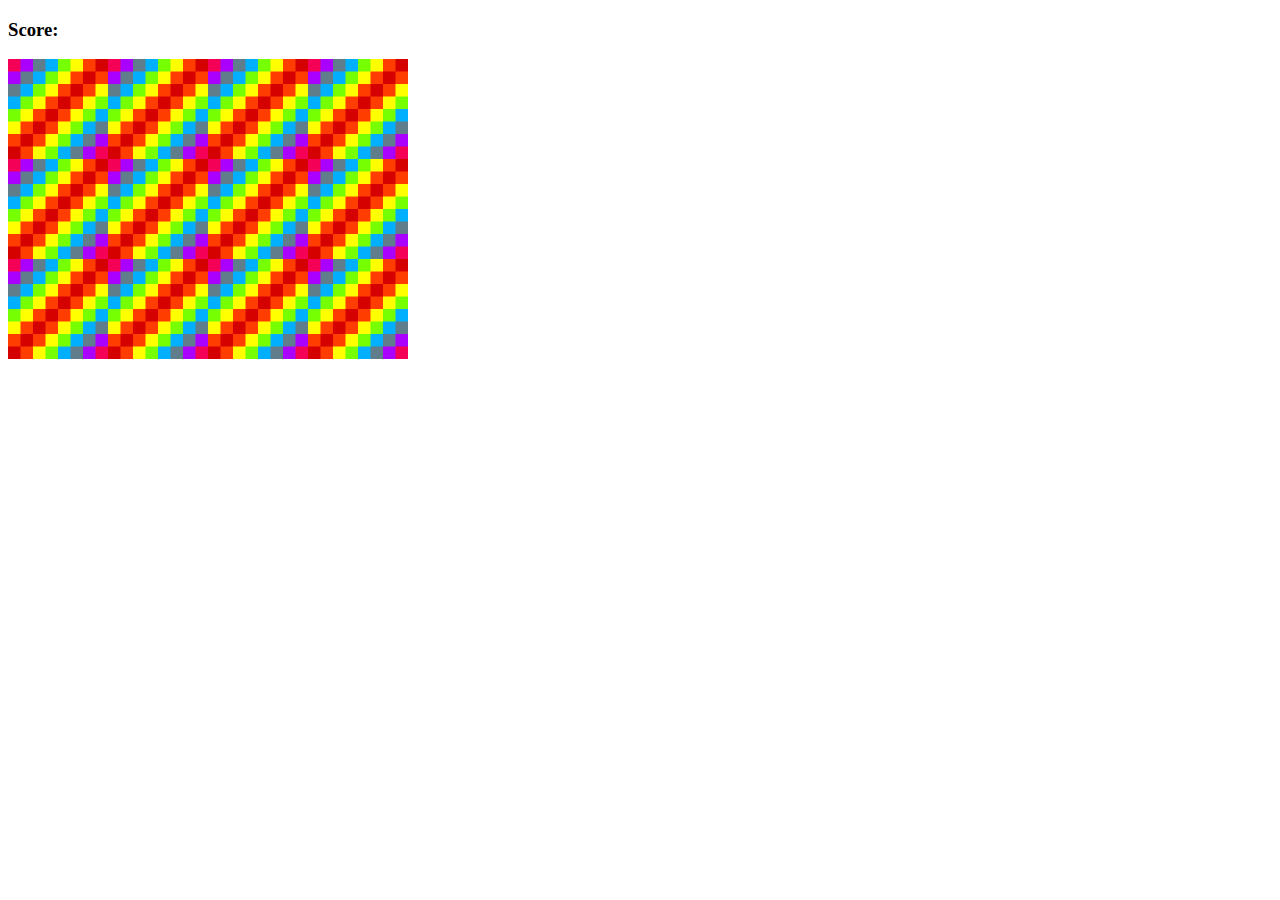
<file: Memory-game/index.html>
<!DOCTYPE html>
<html lang="en" dir="ltr">
<head>
  <meta charset="UTF-8">
  <title>Memory Game</title>
  <link rel="stylesheet" href="style.css"></link>
  <script src="app.js" charset="utf-8"></script>
</head>
<body>

  <h3>Score:<span id="result"></span></h3>

  <div class="grid">
  </div>

</body>
</html>
</file>
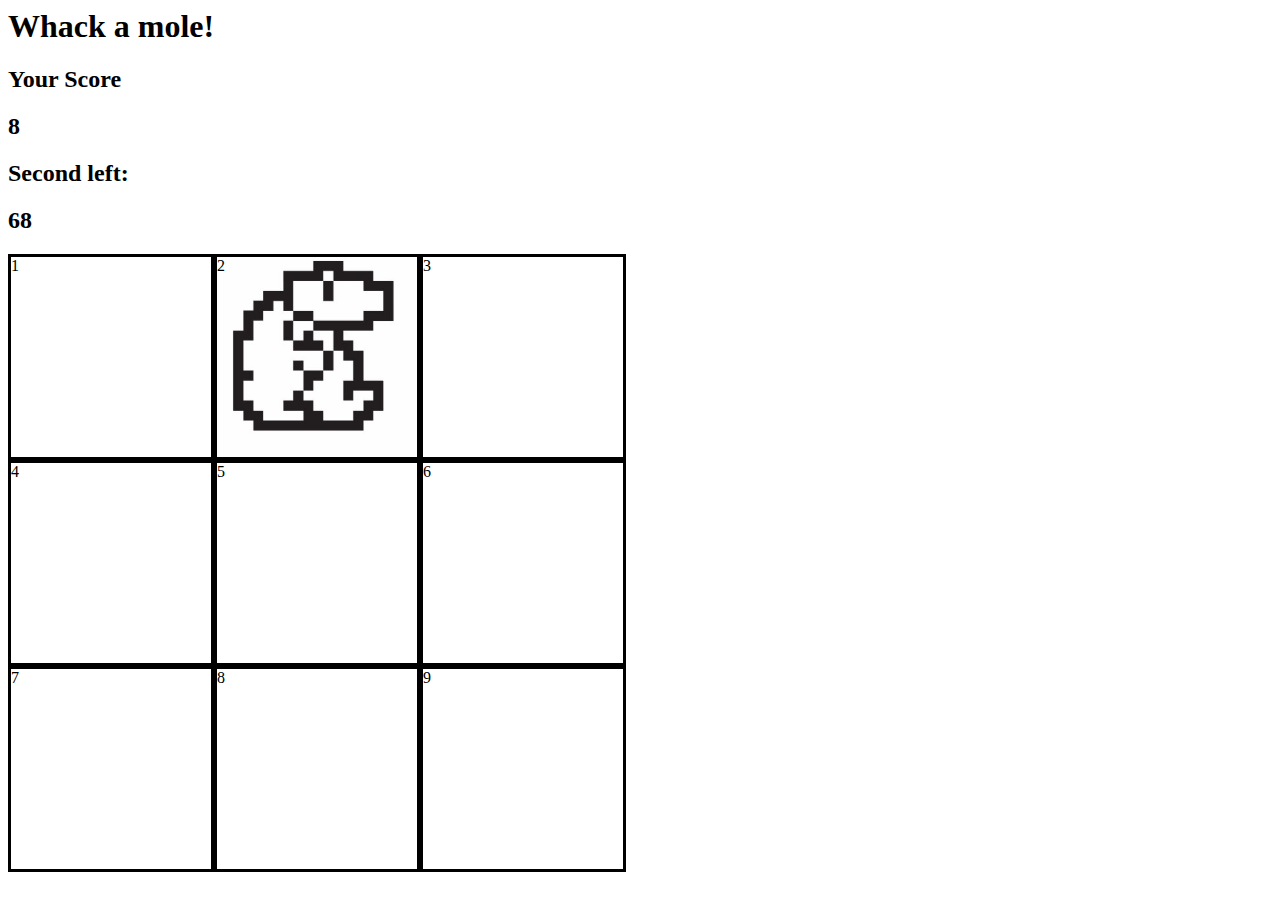
<file: Whack-a-Mole/index.html>
<html lang="en">
<head>
    <meta charset="UTF-8">
    <meta http-equiv="X-UA-Compatible" content="IE=edge">
    <meta name="viewport" content="width=device-width, initial-scale=1.0">
    <link rel="stylesheet" href="style.css">
    <title>Whack a mole</title>
</head>
<body>
    <h1>Whack a mole!</h1>

    <h2>Your Score</h2>
    <h2 id="score">8</h2>

    <h2>Second left:</h2>
    <h2 id="time-left">68</h2>

    <div class="grid">
        <div class="square" id="1">1</div>
        <div class="square" id="2">2</div>
        <div class="square" id="3">3</div>
        <div class="square" id="4">4</div>
        <div class="square" id="5">5</div>
        <div class="square" id="6">6</div>
        <div class="square" id="7">7</div>
        <div class="square" id="8">8</div>
        <div class="square" id="9">9</div>
    </div>

<script src="app.js"></script>
</body>
</html>
</file>
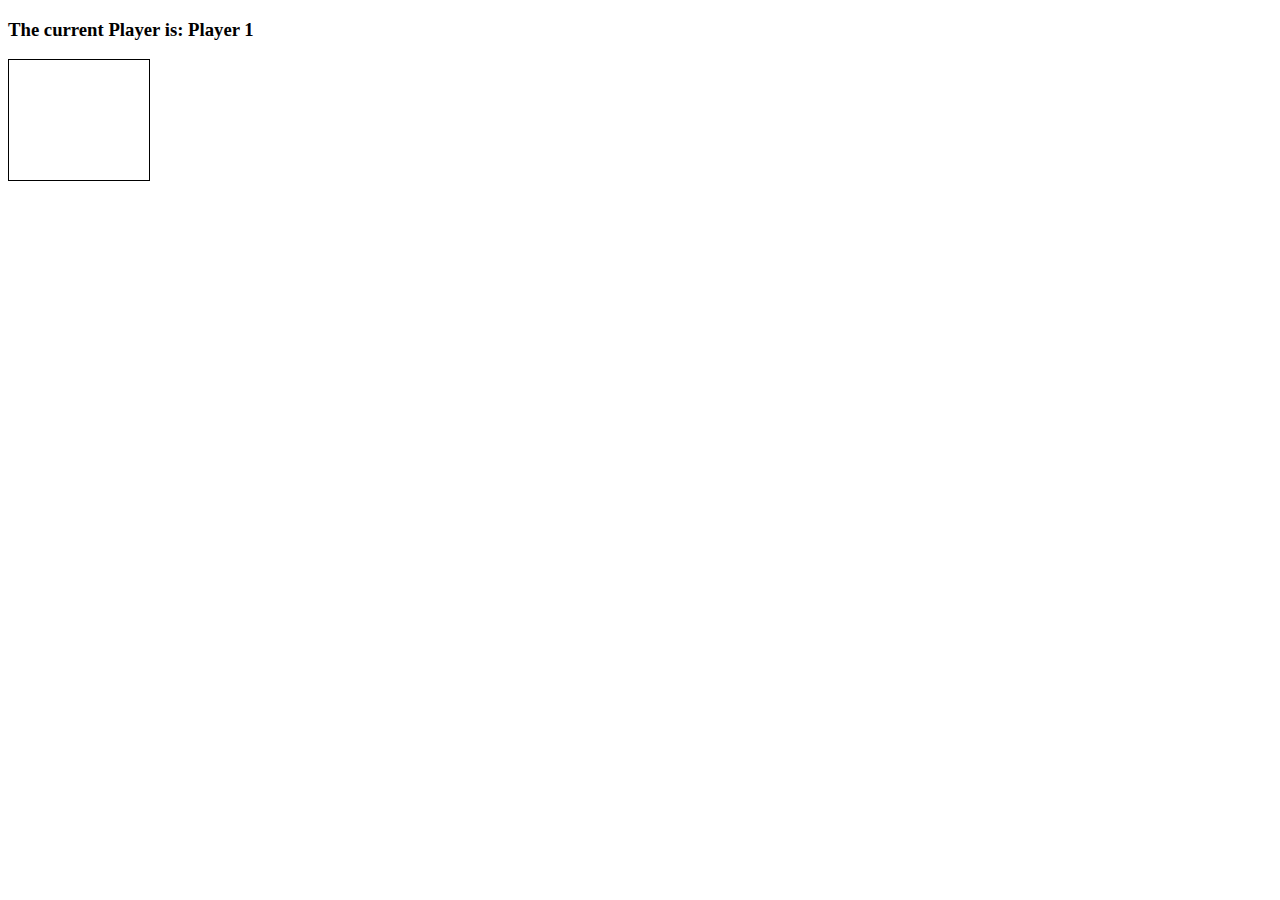
<file: Connect Four/jedi.html>
<!doctype html>

<html lang="en">
<head>
  <meta charset="utf-8">
  <title>Connect Four</title>
  <link rel="stylesheet" href="jedi.css">
  <script src="jedi.js" charset="utf-8"></script>
</head>
<body>
  <h3>The current Player is: Player <span id="current-player">1</span></h3>
  <h3 id="result"></h3>

  <div class="grid">
    <div></div>
    <div></div>
    <div></div>
    <div></div>
    <div></div>
    <div></div>
    <div></div>
    <div></div>
    <div></div>
    <div></div>
    <div></div>
    <div></div>
    <div></div>
    <div></div>
    <div></div>
    <div></div>
    <div></div>
    <div></div>
    <div></div>
    <div></div>
    <div></div>
    <div></div>
    <div></div>
    <div></div>
    <div></div>
    <div></div>
    <div></div>
    <div></div>
    <div></div>
    <div></div>
    <div></div>
    <div></div>
    <div></div>
    <div></div>
    <div></div>
    <div></div>
    <div></div>
    <div></div>
    <div></div>
    <div></div>
    <div></div>
    <div></div>
    <div class="taken"></div>
    <div class="taken"></div>
    <div class="taken"></div>
    <div class="taken"></div>
    <div class="taken"></div>
    <div class="taken"></div>
    <div class="taken"></div>
  </div>

</body>
</html>
</file>
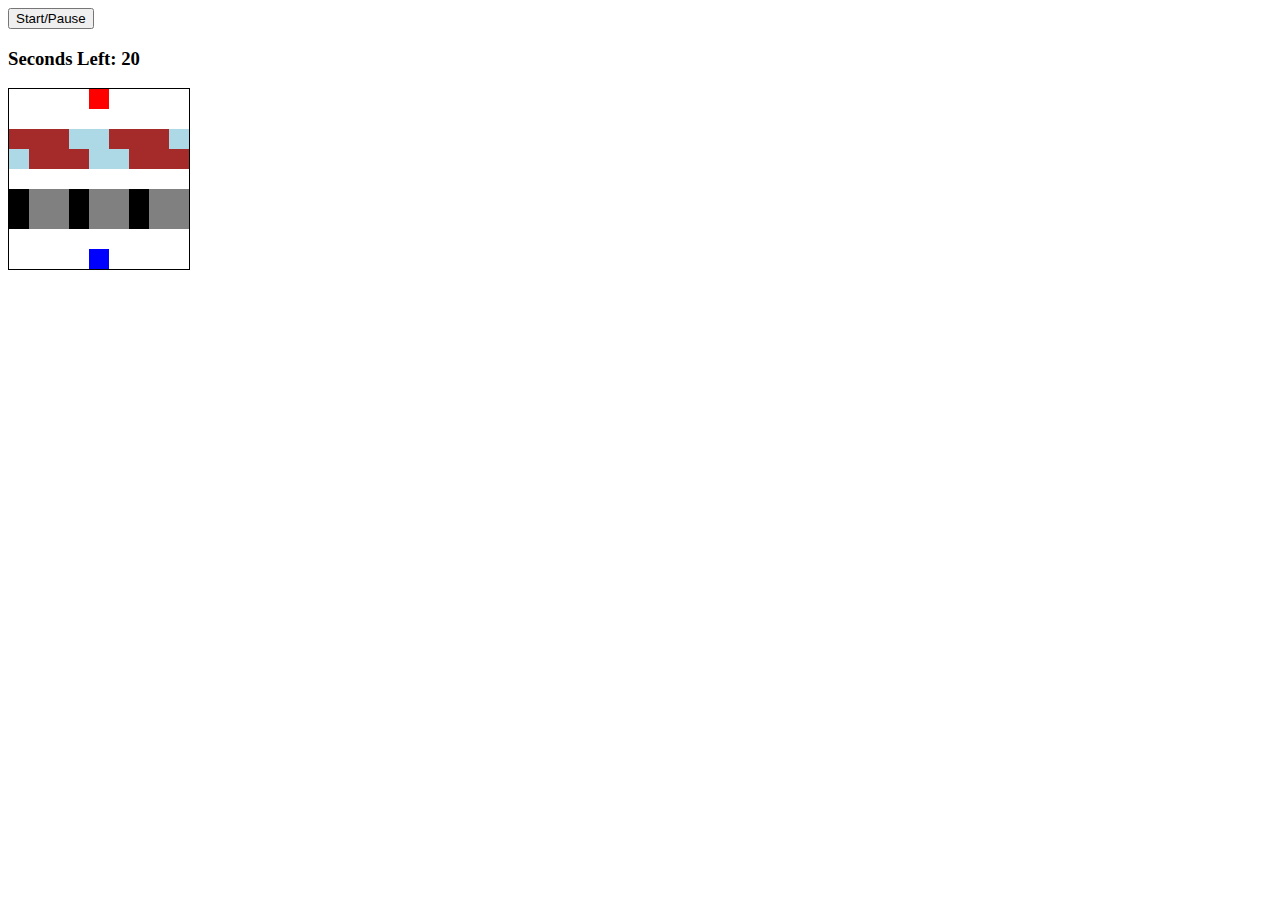
<file: frogger/jedi.html>
<html lang="en">
<head>
    <meta charset="UTF-8">
    <meta http-equiv="X-UA-Compatible" content="IE=edge">
    <meta name="viewport" content="width=device-width, initial-scale=1.0">
    <title>Document</title>
    <link rel="stylesheet" href="jedi.css">
    <script src="jedi.js"></script>
</head>
<body>
    <button id="button">Start/Pause</button>
    <h3>Seconds Left: <span id="time-left">20</span></h3>
    <h3 id="result"></h3>
    <div class="game">
        <div class="grid">
            <div></div>
            <div></div>
            <div></div>
            <div></div>
            <div class="ending-block"></div>
            <div></div>
            <div></div>
            <div></div>
            <div></div>
            <div></div>
            <div></div>
            <div></div>
            <div></div>
            <div></div>
            <div></div>
            <div></div>
            <div></div>
            <div></div>
            <div class="log-left l1"></div>
            <div class="log-left l2"></div>
            <div class="log-left l3"></div>
            <div class="log-left l4"></div>
            <div class="log-left l5"></div>
            <div class="log-left l1"></div>
            <div class="log-left l2"></div>
            <div class="log-left l3"></div>
            <div class="log-left l4"></div>
            <div class="log-right l5"></div>
            <div class="log-right l1"></div>
            <div class="log-right l2"></div>
            <div class="log-right l3"></div>
            <div class="log-right l4"></div>
            <div class="log-right l5"></div>
            <div class="log-right l1"></div>
            <div class="log-right l2"></div>
            <div class="log-right l3"></div>
            <div></div>
            <div></div>
            <div></div>
            <div></div>
            <div></div>
            <div></div>
            <div></div>
            <div></div>
            <div></div>
            <div class="car-right c1"></div>
            <div class="car-right c2"></div>
            <div class="car-right c3"></div>
            <div class="car-right c1"></div>
            <div class="car-right c2"></div>
            <div class="car-right c3"></div>
            <div class="car-right c1"></div>
            <div class="car-right c2"></div>
            <div class="car-right c3"></div>
            <div class="car-left c1"></div>
            <div class="car-left c2"></div>
            <div class="car-left c3"></div>
            <div class="car-left c1"></div>
            <div class="car-left c2"></div>
            <div class="car-left c3"></div>
            <div class="car-left c1"></div>
            <div class="car-left c2"></div>
            <div class="car-left c3"></div>
            <div></div>
            <div></div>
            <div></div>
            <div></div>
            <div></div>
            <div></div>
            <div></div>
            <div></div>
            <div></div>
            <div></div>
            <div></div>
            <div></div>
            <div></div>
            <div class="starting-block"></div>
            <div></div>
            <div></div>
            <div></div>
            <div></div>

        </div>
    </div>


</body>
</html>
</file>
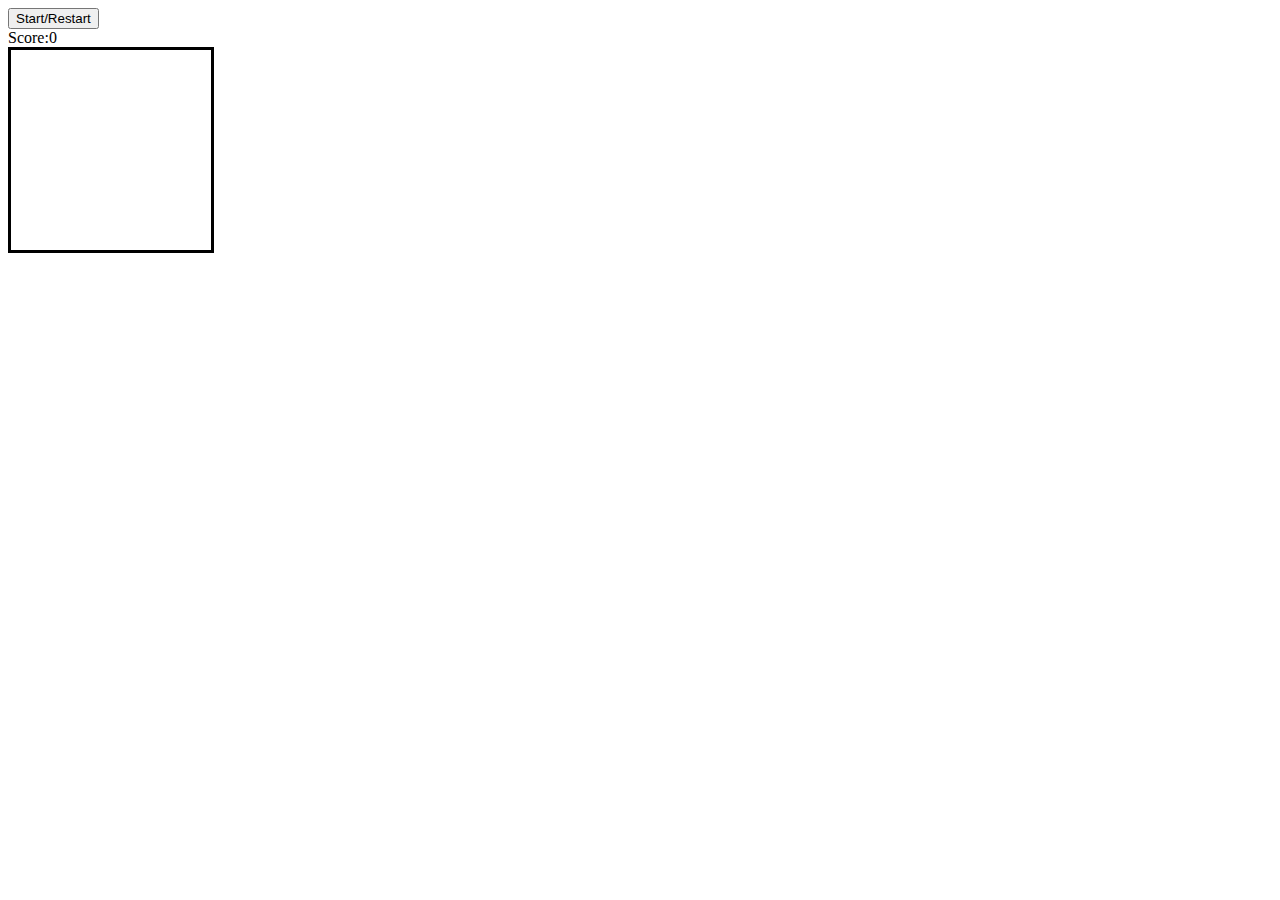
<file: Nokia 3310 Snake/jedi.html>
<html lang="en">
<head>
    <meta charset="UTF-8">
    <meta http-equiv="X-UA-Compatible" content="IE=edge">
    <meta name="viewport" content="width=device-width, initial-scale=1.0">
    <title>Snake Tutorial</title>
    <link rel="stylesheet" href="jedi.css"> 
    <script src="jedi.js"></script>
</head>
<body>
  <button class="start">Start/Restart</button>
  <div class="score">Score:<span>0</span> </div>    


  <div class="grid">
    <div></div>
    <div></div>
    <div></div>
    <div></div>
    <div></div>
    <div></div>
    <div></div>
    <div></div>
    <div></div>
    <div></div>
    <div></div>
    <div></div>
    <div></div>
    <div></div>
    <div></div>
    <div></div>
    <div></div>
    <div></div>
    <div></div>
    <div></div>
    <div></div>
    <div></div>
    <div></div>
    <div></div>
    <div></div>
    <div></div>
    <div></div>
    <div></div>
    <div></div>
    <div></div>
    <div></div>
    <div></div>
    <div></div>
    <div></div>
    <div></div>
    <div></div>
    <div></div>
    <div></div>
    <div></div>
    <div></div>
    <div></div>
    <div></div>
    <div></div>
    <div></div>
    <div></div>
    <div></div>
    <div></div>
    <div></div>
    <div></div>
    <div></div>
    <div></div>
    <div></div>
    <div></div>
    <div></div>
    <div></div>
    <div></div>
    <div></div>
    <div></div>
    <div></div>
    <div></div>
    <div></div>
    <div></div>
    <div></div>
    <div></div>
    <div></div>
    <div></div>
    <div></div>
    <div></div>
    <div></div>
    <div></div>
    <div></div>
    <div></div>
    <div></div>
    <div></div>
    <div></div>
    <div></div>
    <div></div>
    <div></div>
    <div></div>
    <div></div>
    <div></div>
    <div></div>
    <div></div>
    <div></div>
    <div></div>
    <div></div>
    <div></div>
    <div></div>
    <div></div>
    <div></div>
    <div></div>
    <div></div>
    <div></div>
    <div></div>
    <div></div>
    <div></div>
    <div></div>
    <div></div>
    <div></div>
    <div></div>
  </div>
</body>
</html>
</file>
<file: Memory-game/style.css>
.grid{
    display: flex;
    flex-wrap: wrap;
    height: 300px;
    width: 400px;
}
</file>
<file: Whack-a-Mole/style.css>
.square {
    width:200px;
    height: 200px;
    border-style: solid;
    border-color: black;
}

.grid {
    display:flex;
    flex-flow:row wrap;
    justify-content: center;
    align-content: center;
    width: 618px;
    height: 618px;

}

.mole {
    background-image: url("mole.jpg");
    background-size: cover;
}
</file>
<file: Connect Four/jedi.css>
.grid {
    border: 1px solid;
    height: 120px;
    width: 140px;
    display: flex;
    flex-wrap: wrap;
  }

.grid div {
    height: 20px;
    width: 20px;
}

.player-one {
    background-color: red;
    border-radius: 10px;
}

.player-two {
    background-color: blue;
    border-radius: 10px;
}
</file>
<file: frogger/jedi.css>
.grid{
    border: 1px solid;
    display: flex;
    flex-wrap: wrap;
    height: 180px;
    width: 180px;
}

.grid div{
    height: 20px;
    width: 20px;
}

.ending-block{
    background-color: red;
}

.starting-block{
    background-color: blue;
}

.c1{
    background-color: black;
}
.c2, .c3{
    background-color: grey;
}

.l1, .l2, .l3{
    background-color: brown;
}

.l4,.l5,.lf2,.lf3{
    background-color: lightblue;
}

.frog{
    background-color: green;
}
</file>
<file: Nokia 3310 Snake/jedi.css>
.grid {
    width  : 200px;
    height: 200px;
    display: flex;
    flex-wrap: wrap;
    border-style: solid;
}

.grid div {
    width: 20px;
    height: 20px;
}

.snake {
    background-color: blue;
}

.apple { 
    background-color: purple;
}
</file>
